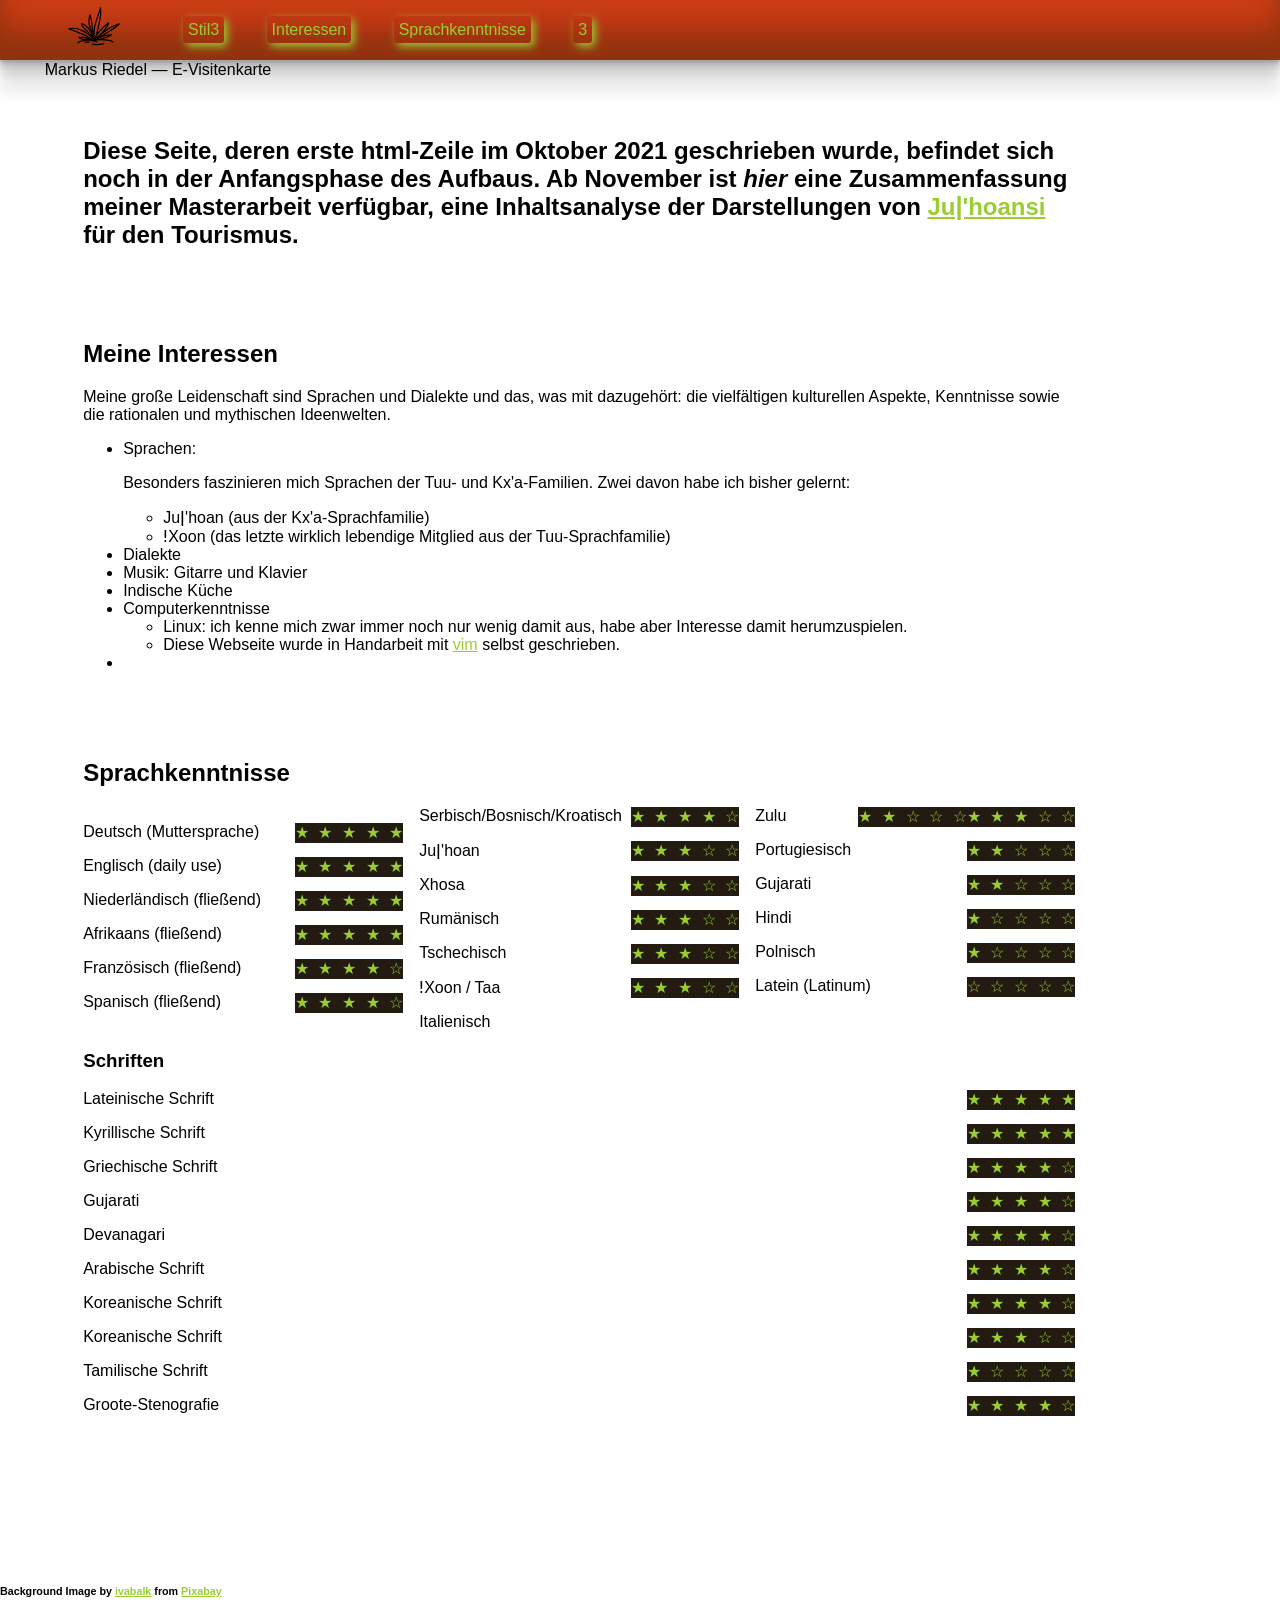
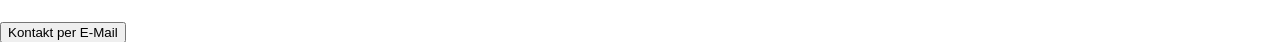
<file: stil2.html>
<!DOCTYPE html>
<html>
	<html lang="de">
<head>
	<meta charset="utf-8" />
	<meta name="viewport" content="width=device-width, initial-scale=1.0, user-scalable=yes" />
	<meta name="description" content="Eine elektronische Visitenkarte" /><meta name="keywords" value="" /><meta name="author" content="">
	<link rel="stylesheet" href="styl2.css" />
		<title>Markus Riedel &#8212; E-Visitenkarte</title>
</head>
<body>
	<!-- pageless design -->
		<header><img src="botanical-nature-plant-leaf-garden-grass-svgrepo-com.svg" alt="E-Visitenkarte"><!--  -->
<nav><ul>
		<li><a href="stil3.html">Stil3</a></li>
		<li><a href="#About_myself">Interessen</a></li>
		<li><a href="#Languages">Sprachkenntnisse</a></li>
		<li><a href="index.html">3</a></li>
	</ul></nav></header>
<main>
	<p>Markus Riedel &#8212; E-Visitenkarte</p>
	<section class="">
		<h1></h1>
		<p></p><div class="inleiding"><h2>Diese Seite, deren erste html-Zeile im Oktober 2021 geschrieben wurde, befindet sich noch in der Anfangsphase des Aufbaus. Ab November ist <em>hier</em> eine Zusammenfassung meiner Masterarbeit verf&uuml;gbar, eine Inhaltsanalyse der Darstellungen von <a href="https://www.pbs.org/wgbh/nova/article/modern-human-homeland-southern-africa/">Ju&#x1C0;'hoansi</a> f&uuml;r den Tourismus. </h2></div>
	</section>
	<section id="About_myself" class="">
		<h1>Meine Interessen</h1>
		<p>Meine gro&szlig;e Leidenschaft sind Sprachen und Dialekte und das, was mit dazugeh&ouml;rt: die vielf&auml;ltigen kulturellen Aspekte, Kenntnisse sowie die rationalen und mythischen Ideenwelten. </p><ul><li>Sprachen:<p>Besonders faszinieren mich Sprachen der Tuu- und Kx'a-Familien. Zwei davon habe ich bisher gelernt:</p><ul><li>Ju&#x1C0;'hoan (aus der Kx'a-Sprachfamilie)</li><li>&#x1C3;Xoon (das letzte wirklich lebendige Mitglied aus der Tuu-Sprachfamilie)</li></ul></li><li>Dialekte</li><li>Musik: Gitarre und Klavier</li><li>Indische K&uuml;che</li><li>Computerkenntnisse<ul><li>Linux: ich kenne mich zwar immer noch nur wenig damit aus, habe aber Interesse damit herumzuspielen.</li><li>Diese Webseite wurde in Handarbeit mit <a href="https://www.vim.org/">vim</a> selbst geschrieben.</li></ul></li><li></li></ul>
		<p></p1>
	</section>
	<section id="Languages">
		<h1>Sprachkenntnisse</h1>
		<div class="talen">
		<p>Deutsch (Muttersprache)<span class="kas">&#9733; &#9733; &#9733; &#9733; &#9733;</span></p>
		<p>Englisch (daily use)<span class="kas">&#9733; &#9733; &#9733; &#9733; &#9733;</span></p>
		<p>Niederl&auml;ndisch (flie&szlig;end)<span class="kas">&#9733; &#9733; &#9733; &#9733; &#9733;</span></p>
		<p>Afrikaans (flie&szlig;end)<span class="kas">&#9733; &#9733; &#9733; &#9733; &#9733;</span></p>
		<p>Franz&ouml;sisch (flie&szlig;end)<span class="kas">&#9733; &#9733; &#9733; &#9733; &#9734;</span></p>
		<p>Spanisch (flie&szlig;end)<span class="kas">&#9733; &#9733; &#9733; &#9733; &#9734;</span></p>
		<p>Serbisch/Bosnisch/Kroatisch<span class="kas">&#9733; &#9733; &#9733; &#9733; &#9734;</span></p>
		<p>Ju&#x1C0;'hoan<span class="kas">&#9733; &#9733; &#9733; &#9734; &#9734;</span></p>
		<p>Xhosa<span class="kas">&#9733; &#9733; &#9733; &#9734; &#9734;</span></p>
		<p>Rum&auml;nisch<span class="kas">&#9733; &#9733; &#9733; &#9734; &#9734;</span></p>
		<p>Tschechisch<span class="kas">&#9733; &#9733; &#9733; &#9734; &#9734;</span></p>
		<p>&#x1C3;Xoon / Taa<span class="kas">&#9733; &#9733; &#9733; &#9734; &#9734;</span></p>
		<p>Italienisch<span class="kas">&#9733; &#9733; &#9733; &#9734; &#9734;</span></p>
		<p>Zulu<span class="kas">&#9733; &#9733; &#9734; &#9734; &#9734;</span></p>
		<p>Portugiesisch<span class="kas">&#9733; &#9733; &#9734; &#9734; &#9734;</span></p>
		<p>Gujarati<span class="kas">&#9733; &#9733; &#9734; &#9734; &#9734;</span></p>
		<p>Hindi<span class="kas">&#9733; &#9734; &#9734; &#9734; &#9734;</span></p>
		<p>Polnisch<span class="kas">&#9733; &#9734; &#9734; &#9734; &#9734;</span></p>
		<p>Latein (Latinum)<span class="kas">&#9734; &#9734; &#9734; &#9734; &#9734;</span></p></div>
		<div><h3>Schriften</h3>
		<p>Lateinische Schrift<span class="kas">&#9733; &#9733; &#9733; &#9733; &#9733;</span></p>
		<p>Kyrillische Schrift<span class="kas">&#9733; &#9733; &#9733; &#9733; &#9733;</span></p>
		<p>Griechische Schrift<span class="kas">&#9733; &#9733; &#9733; &#9733; &#9734;</span></p>
		<p>Gujarati<span class="kas">&#9733; &#9733; &#9733; &#9733; &#9734;</span></p>
		<p>Devanagari<span class="kas">&#9733; &#9733; &#9733; &#9733; &#9734;</span></p>
		<p>Arabische Schrift<span class="kas">&#9733; &#9733; &#9733; &#9733; &#9734;</span></p>
		<p>Koreanische Schrift<span class="kas">&#9733; &#9733; &#9733; &#9733; &#9734;</span></p>
		<p>Koreanische Schrift<span class="kas">&#9733; &#9733; &#9733; &#9734; &#9734;</span></p>
		<p>Tamilische Schrift<span class="kas">&#9733; &#9734; &#9734; &#9734; &#9734;</span></p>
		<p>Groote-Stenografie<span class="kas">&#9733; &#9733; &#9733; &#9733; &#9734;</span></p></div>
	</section>
	<section id="" class="">
		<h1></h1>
		<p></p>
	</section>
</main>
<footer><p></p> 
	<h6>Background Image by <a href="https://pixabay.com/users/ivabalk-782511/?utm_source=link-attribution&amp;utm_medium=referral&amp;utm_campaign=image&amp;utm_content=4586740">ivabalk</a> from <a href="https://pixabay.com/?utm_source=link-attribution&amp;utm_medium=referral&amp;utm_campaign=image&amp;utm_content=4586740">Pixabay</a></h6> 
	<p><form method="post" action="mailto:lbabigfan@gmail.com"><input type="submit" value="Kontakt per E-Mail" /></form></p></footer>
<!-- scroll top ciniha /oa //koa -->
<a id="scrollTop"><i class="icon-chevron-up"></i><i class="icon-chevron-up"></i></a>
</body>
















</html>
</file>
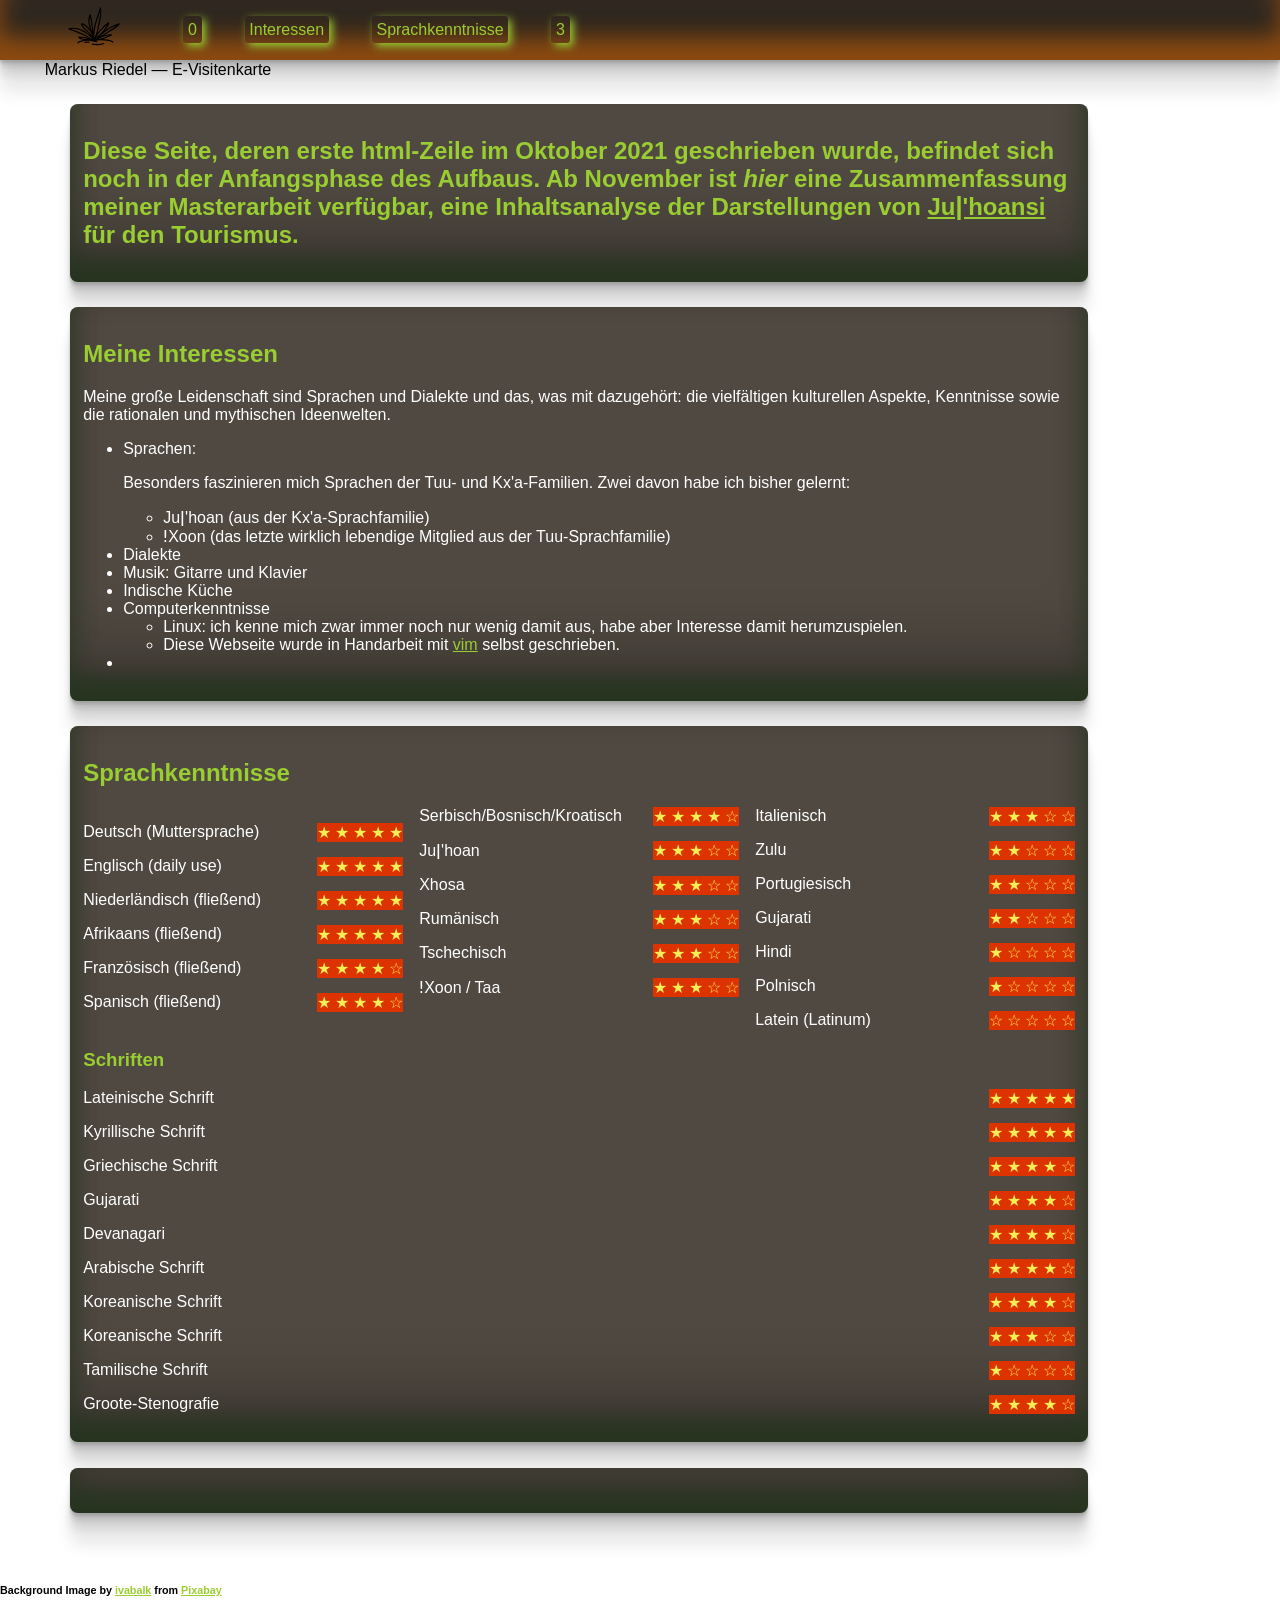
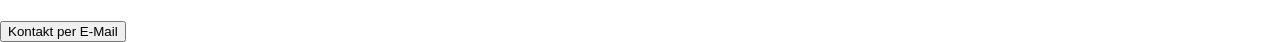
<file: stil3.html>
<!DOCTYPE html>
<html>
	<html lang="de">
<head>
	<meta charset="utf-8" />
	<meta name="viewport" content="width=device-width, initial-scale=1.0, user-scalable=yes" />
	<meta name="description" content="Eine elektronische Visitenkarte" /><meta name="keywords" value="" /><meta name="author" content="">
	<link rel="stylesheet" href="styl3.css" />
		<title>Markus Riedel &#8212; E-Visitenkarte</title>
</head>
<body>
	<!-- pageless design -->
		<header><img src="botanical-nature-plant-leaf-garden-grass-svgrepo-com.svg" alt="E-Visitenkarte"><!--  -->
<nav><ul>
		<li><a href="#">0</a></li>
		<li><a href="#About_myself">Interessen</a></li>
		<li><a href="#Languages">Sprachkenntnisse</a></li>
		<li><a href="#">3</a></li>
	</ul></nav></header>
<main>
	<p>Markus Riedel &#8212; E-Visitenkarte</p>
	<section class="">
		<h1></h1>
		<p></p><div class="inleiding"><h2>Diese Seite, deren erste html-Zeile im Oktober 2021 geschrieben wurde, befindet sich noch in der Anfangsphase des Aufbaus. Ab November ist <em>hier</em> eine Zusammenfassung meiner Masterarbeit verf&uuml;gbar, eine Inhaltsanalyse der Darstellungen von <a href="https://www.pbs.org/wgbh/nova/article/modern-human-homeland-southern-africa/">Ju&#x1C0;'hoansi</a> f&uuml;r den Tourismus. </h2></div>
	</section>
	<section id="About_myself" class="">
		<h1>Meine Interessen</h1>
		<p>Meine gro&szlig;e Leidenschaft sind Sprachen und Dialekte und das, was mit dazugeh&ouml;rt: die vielf&auml;ltigen kulturellen Aspekte, Kenntnisse sowie die rationalen und mythischen Ideenwelten. </p><ul><li>Sprachen:<p>Besonders faszinieren mich Sprachen der Tuu- und Kx'a-Familien. Zwei davon habe ich bisher gelernt:</p><ul><li>Ju&#x1C0;'hoan (aus der Kx'a-Sprachfamilie)</li><li>&#x1C3;Xoon (das letzte wirklich lebendige Mitglied aus der Tuu-Sprachfamilie)</li></ul></li><li>Dialekte</li><li>Musik: Gitarre und Klavier</li><li>Indische K&uuml;che</li><li>Computerkenntnisse<ul><li>Linux: ich kenne mich zwar immer noch nur wenig damit aus, habe aber Interesse damit herumzuspielen.</li><li>Diese Webseite wurde in Handarbeit mit <a href="https://www.vim.org/">vim</a> selbst geschrieben.</li></ul></li><li></li></ul>
		<p></p1>
	</section>
	<section id="Languages">
		<h1>Sprachkenntnisse</h1>
		<div class="talen">
		<p>Deutsch (Muttersprache)<span class="kas">&#9733; &#9733; &#9733; &#9733; &#9733;</span></p>
		<p>Englisch (daily use)<span class="kas">&#9733; &#9733; &#9733; &#9733; &#9733;</span></p>
		<p>Niederl&auml;ndisch (flie&szlig;end)<span class="kas">&#9733; &#9733; &#9733; &#9733; &#9733;</span></p>
		<p>Afrikaans (flie&szlig;end)<span class="kas">&#9733; &#9733; &#9733; &#9733; &#9733;</span></p>
		<p>Franz&ouml;sisch (flie&szlig;end)<span class="kas">&#9733; &#9733; &#9733; &#9733; &#9734;</span></p>
		<p>Spanisch (flie&szlig;end)<span class="kas">&#9733; &#9733; &#9733; &#9733; &#9734;</span></p>
		<p>Serbisch/Bosnisch/Kroatisch<span class="kas">&#9733; &#9733; &#9733; &#9733; &#9734;</span></p>
		<p>Ju&#x1C0;'hoan<span class="kas">&#9733; &#9733; &#9733; &#9734; &#9734;</span></p>
		<p>Xhosa<span class="kas">&#9733; &#9733; &#9733; &#9734; &#9734;</span></p>
		<p>Rum&auml;nisch<span class="kas">&#9733; &#9733; &#9733; &#9734; &#9734;</span></p>
		<p>Tschechisch<span class="kas">&#9733; &#9733; &#9733; &#9734; &#9734;</span></p>
		<p>&#x1C3;Xoon / Taa<span class="kas">&#9733; &#9733; &#9733; &#9734; &#9734;</span></p>
		<p>Italienisch<span class="kas">&#9733; &#9733; &#9733; &#9734; &#9734;</span></p>
		<p>Zulu<span class="kas">&#9733; &#9733; &#9734; &#9734; &#9734;</span></p>
		<p>Portugiesisch<span class="kas">&#9733; &#9733; &#9734; &#9734; &#9734;</span></p>
		<p>Gujarati<span class="kas">&#9733; &#9733; &#9734; &#9734; &#9734;</span></p>
		<p>Hindi<span class="kas">&#9733; &#9734; &#9734; &#9734; &#9734;</span></p>
		<p>Polnisch<span class="kas">&#9733; &#9734; &#9734; &#9734; &#9734;</span></p>
		<p>Latein (Latinum)<span class="kas">&#9734; &#9734; &#9734; &#9734; &#9734;</span></p></div>
		<div><h3>Schriften</h3>
		<p>Lateinische Schrift<span class="kas">&#9733; &#9733; &#9733; &#9733; &#9733;</span></p>
		<p>Kyrillische Schrift<span class="kas">&#9733; &#9733; &#9733; &#9733; &#9733;</span></p>
		<p>Griechische Schrift<span class="kas">&#9733; &#9733; &#9733; &#9733; &#9734;</span></p>
		<p>Gujarati<span class="kas">&#9733; &#9733; &#9733; &#9733; &#9734;</span></p>
		<p>Devanagari<span class="kas">&#9733; &#9733; &#9733; &#9733; &#9734;</span></p>
		<p>Arabische Schrift<span class="kas">&#9733; &#9733; &#9733; &#9733; &#9734;</span></p>
		<p>Koreanische Schrift<span class="kas">&#9733; &#9733; &#9733; &#9733; &#9734;</span></p>
		<p>Koreanische Schrift<span class="kas">&#9733; &#9733; &#9733; &#9734; &#9734;</span></p>
		<p>Tamilische Schrift<span class="kas">&#9733; &#9734; &#9734; &#9734; &#9734;</span></p>
		<p>Groote-Stenografie<span class="kas">&#9733; &#9733; &#9733; &#9733; &#9734;</span></p></div>
	</section>
	<section id="" class="">
		<h1></h1>
		<p></p>
	</section>
</main>
<footer><p></p> 
	<h6>Background Image by <a href="https://pixabay.com/users/ivabalk-782511/?utm_source=link-attribution&amp;utm_medium=referral&amp;utm_campaign=image&amp;utm_content=4586740">ivabalk</a> from <a href="https://pixabay.com/?utm_source=link-attribution&amp;utm_medium=referral&amp;utm_campaign=image&amp;utm_content=4586740">Pixabay</a></h6> 
	<p><form method="post" action="mailto:lbabigfan@gmail.com"><input type="submit" value="Kontakt per E-Mail" /></form></p></footer>
<!-- scroll top ciniha /oa //koa -->
<a id="scrollTop"><i class="icon-chevron-up"></i><i class="icon-chevron-up"></i></a>
</body>
















</html>
</file>
<file: styl2.css>
html,
body {
    margin: 0;
    /*margin-top: 60px;*/ /* eh ń !úbe ='āun ='ē n/ānn /àn sīi.  */
    width: 100vw;
    height: 100vh;
    /*max-width: 60em;*/
    background-image: url('https://cdn.pixabay.com/photo/2019/10/29/11/45/gods-gift-4586740_960_720.jpg');
    background-size: cover;
    font-family: 'Ubuntu','Open Sans','Helvetica Neue',sans-serif;
}

/* n/ānn /àn sīi */
 header img {
    height: 100%; /* header height ń ='āun tàha ké té'e. */
    margin-left: 4em;
}

header * { /*  * ń kánn tháa n!úun tánn ń bà tshûu kè n/ānn /àn sīi tshôe kànn /îi */
    display: inline;
}

header li {
    margin: 1.2em;
}

header li a {
    /*color: black;*/
    text-decoration: none;
}

header {
    background-color: rgba(221, 51, 0, 0.92); /* #DD3300 en daarmee 4488BB F5EE55 kana 556677 kana 0F1B07 kana 231B12 zeewier F77604 caviaroranje */
    position: fixed; /* sticky? */
    top: 0;
    left: 0;
    right: 0;
    height: 60px; /* eh ń !úbe ='āun ='án « 'nʘāhan » /è margin-top. */
    display:flex;
    align-items: center;
    box-shadow: rgba(0, 48, 0, 0.17) 0px -23px 25px 0px inset, rgba(0, 0, 0, 0.15) 0px -36px 30px 0px inset, rgba(0, 0, 0, 0.1) 0px -79px 40px 0px inset, rgba(0, 0, 0, 0.06) 0px 2px 1px, rgba(0, 0, 0, 0.09) 0px 4px 2px, rgba(0, 0, 0, 0.09) 0px 8px 4px, rgba(0, 0, 0, 0.09) 0px 16px 8px, rgba(0, 0, 0, 0.09) 0px 32px 16px;
}

/* (/n/ānn /àn sīi) */

/* hoofddeel? */
main {
    margin: 2vw;
    padding: 1.2em;
}
/* (/hoofddeel) */

section {
    /*margin: 10vw; */
    padding: 1vw;
    margin: 2vw;
    max-width: 62em;
    background-color: rgba(256, 256, 256, 0.8);
    border-radius: 0.2em;
    /*width: clamp(400px, 100%, 1000px);*/ /* minste wydte, wydte, hoogste wydte */
}

/* Skakels in bo se navigasie */
nav a {
    border-radius: 0.2em;
    box-shadow: 0.2em 0.2em 0.5em;
/*    background: #231B12; */
  padding: 0.3em;
}

a {
    color: yellowgreen;
    -webkit-transition: all .35s;
    -moz-transition: all .35s;
    transition: all .35s;
}

a:hover,
a:focus {
    color: forestgreen;
}

/* prent se (wydte in persent van houer, hoogste wydte)
  img {
    width: min(100%, 400px);
  } */

/*
.kas {
  margin-bottom: 1.3em;
  text-align: justify;
}  */

.talen {
  columns: 300px 3;
}

.kas {
  font-family: 'Georgia', monospace;
  color: yellowgreen;
  background: #231B12;
  float: inline-end; /* kana right vir edge en chrome */
}

/* vir tabel
divofwatookal {
  column-count:3;
  column-width: 12em;
}
*/
</file>
<file: styl3.css>
html,
body {
    margin: 0;
    /*margin-top: 60px;*/ /* eh ń !úbe ='āun ='ē n/ānn /àn sīi.  */
    width: 100vw;
    height: 100vh;
    /*max-width: 60em;*/
    background-image: url('https://cdn.pixabay.com/photo/2019/10/29/11/45/gods-gift-4586740_960_720.jpg');
    background-size: cover;
    font-family: 'Ubuntu','Open Sans','Helvetica Neue',sans-serif;
}

/* n/ānn /àn sīi */
 header img {
    height: 100%; /* header height ń ='āun tàha ké té'e. */
    margin-left: 4em;
}

header * { /*  * ń kánn tháa n!úun tánn ń bà tshûu kè n/ānn /àn sīi tshôe kànn /îi */
    display: inline;
}

header li {
    margin: 1.2em;
}

header li a {
    /*color: black;*/
    text-decoration: none;
}

header {
    background-color: rgba(36, 28, 18, 0.92); /* #DD3300 en daarmee 4488BB F5EE55 kana 556677 kana 0F1B07 kana 231B12 zeewier F77604 caviaroranje */
    position: fixed; /* sticky? */
    top: 0;
    left: 0;
    right: 0;
    height: 60px; /* eh ń !úbe ='āun ='án « 'nʘāhan » /è margin-top. */
    display:flex;
    align-items: center;
    box-shadow: rgba(256, 122, 5, 0.47) 0px -23px 25px 0px inset, rgba(0, 0, 0, 0.15) 0px -36px 30px 0px inset, rgba(0, 0, 0, 0.1) 0px -79px 40px 0px inset, rgba(0, 0, 0, 0.06) 0px 2px 1px, rgba(0, 0, 0, 0.09) 0px 4px 2px, rgba(0, 0, 0, 0.09) 0px 8px 4px, rgba(0, 0, 0, 0.09) 0px 16px 8px, rgba(0, 0, 0, 0.09) 0px 32px 16px;
}

/* (/n/ānn /àn sīi) */

/* hoofddeel? */
main {
    margin: 2vw;
    padding: 1.2em;
}
/* (/hoofddeel) */

section {
    /*margin: 10vw; */
    padding: 1vw;
    margin: 2vw;
    max-width: 62em;
    background-color: rgba(36, 28, 18, 0.8);
    border-radius: 0.5em;
    color: white; /* #F5EE55 */
        box-shadow: rgba(0, 48, 0, 0.37) 0px -23px 25px 0px inset, rgba(0, 0, 0, 0.15) 0px -36px 30px 0px inset, rgba(0, 0, 0, 0.1) 0px -79px 40px 0px inset, rgba(0, 0, 0, 0.06) 0px 2px 1px, rgba(0, 0, 0, 0.09) 0px 4px 2px, rgba(0, 0, 0, 0.09) 0px 8px 4px, rgba(0, 0, 0, 0.09) 0px 16px 8px, rgba(0, 0, 0, 0.09) 0px 32px 16px;
    /*width: clamp(400px, 100%, 1000px);*/ /* minste wydte, wydte, hoogste wydte */
}

h1, h2, h3, h4 {
    color: yellowgreen;
}

/* Skakels in bo se navigasie */
nav a {
    border-radius: 0.2em;
    box-shadow: 0.2em 0.2em 0.5em;
/*    background: #231B12; */
  padding: 0.3em;
}

a {
    color: yellowgreen;
    -webkit-transition: all .35s;
    -moz-transition: all .35s;
    transition: all .35s;
}

a:hover,
a:focus {
    color: forestgreen;
}

/* prent se (wydte in persent van houer, hoogste wydte)
  img {
    width: min(100%, 400px);
  } */

.taalknopje {
    max-height: 1.4em;width:auto;
}
/*
.kas {
  margin-bottom: 1.3em;
  text-align: justify;
}  */

.talen {
  columns: 300px 3;
}

.kas {
  font-family: 'Georgia', serif;
  color: #F5EE55;
  background: #DD3300;
  float: inline-end; /* kana right vir edge en chrome */
}

/* vir tabel
divofwatookal {
  column-count:3;
  column-width: 12em;
}
*/
</file>
